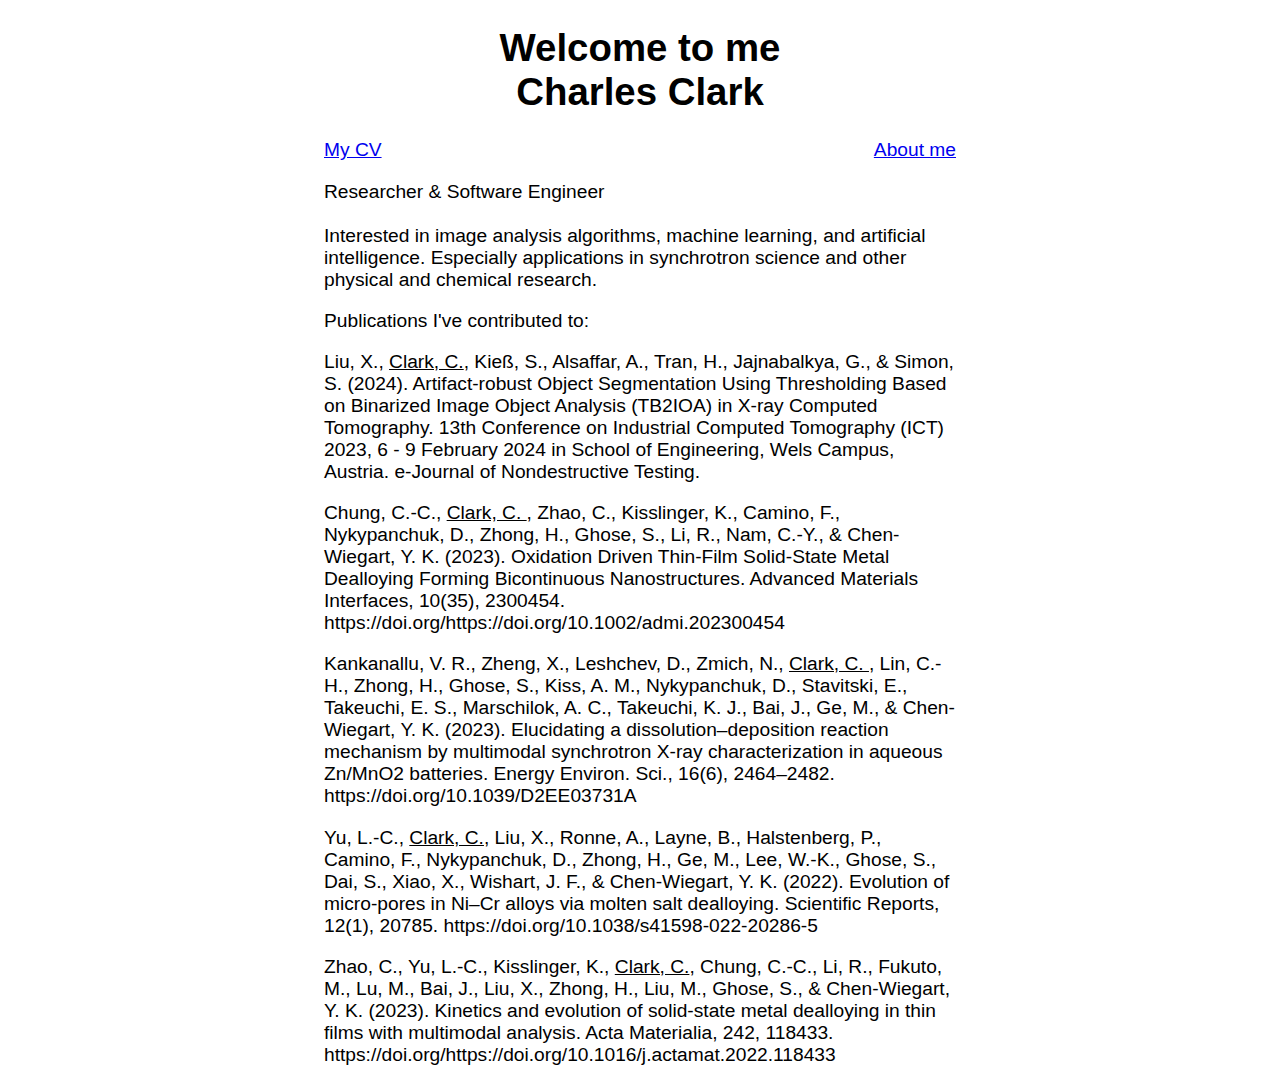
<file: index.html>
<!DOCTYPE html>  <!-- Declaration tells browser to use HTML5 (in this case) -->
<html lang="en">
<head>
    <!-- `meta` tags provide metadata about HTML document  -->
    <meta charset="UTF-8">  
    <meta name="viewport" content="width-device-width, initial=scale-1.0">
    <title> Charles Clark </title>
    <link rel="stylesheet", href="styles.css">

</head>

<body>
    <div class="center">
        <h1 class="center-text"> 
            Welcome to me <br> 
            Charles Clark 
        </h1>
    </div>
    <div class="even-spaced-container center center-text">
        <a href="myCV.pdf" > My CV </a>
        <!-- <a href="another.html"> Blog </a> -->
        <a href="about_me.html"> About me </a>
    </div>
    <div class="center">
        <p style="font-size: 1.5vw">
            Researcher & Software Engineer <br>
            <br>
            Interested in image analysis algorithms, machine learning, and artificial intelligence.
            Especially applications in synchrotron science and other physical and chemical research. <br>
        </p>
    </div>
    <div class="center">
        <p> Publications I've contributed to: </p>
        <p>
            Liu, X., <u> Clark, C.</u>, Kieß, S., Alsaffar, A., Tran, H., Jajnabalkya, G., & Simon, S. (2024). 
            Artifact-robust Object Segmentation Using Thresholding Based on Binarized Image Object Analysis (TB2IOA) in X-ray Computed Tomography. 
            13th Conference on Industrial Computed Tomography (ICT) 2023, 6 - 9 February 2024 in School of Engineering, Wels Campus, Austria. e-Journal of Nondestructive Testing. <br>
        </p>
        <p>
            Chung, C.-C., <u> Clark, C. </u>, Zhao, C., Kisslinger, K., Camino, F., Nykypanchuk, D., Zhong, H., Ghose, S., Li, R., Nam, C.-Y., & Chen-Wiegart, Y. K. (2023). 
            Oxidation Driven Thin-Film Solid-State Metal Dealloying Forming Bicontinuous Nanostructures. Advanced Materials Interfaces, 10(35), 2300454. 
            https://doi.org/https://doi.org/10.1002/admi.202300454
        </p>
        <p>
            Kankanallu, V. R., Zheng, X., Leshchev, D., Zmich, N., <u> Clark, C. </u>, Lin, C.-H., Zhong, H., Ghose, S., Kiss, A. M., Nykypanchuk, D., Stavitski, E., Takeuchi, E. S., Marschilok, A. C., Takeuchi, K. J., Bai, J., Ge, M., & Chen-Wiegart, Y. K. (2023). 
            Elucidating a dissolution–deposition reaction mechanism by multimodal synchrotron X-ray characterization in aqueous Zn/MnO2 batteries. Energy Environ. Sci., 16(6), 2464–2482. 
            https://doi.org/10.1039/D2EE03731A <br>
        </p>
        <p>
            Yu, L.-C., <u> Clark, C.</u>, Liu, X., Ronne, A., Layne, B., Halstenberg, P., Camino, F., Nykypanchuk, D., Zhong, H., Ge, M., Lee, W.-K., Ghose, S., Dai, S., Xiao, X., Wishart, J. F., & Chen-Wiegart, Y. K. (2022). 
            Evolution of micro-pores in Ni–Cr alloys via molten salt dealloying. Scientific Reports, 12(1), 20785. 
            https://doi.org/10.1038/s41598-022-20286-5 <br>
        </p>
        <p>     
            Zhao, C., Yu, L.-C., Kisslinger, K., <u> Clark, C.</u>, Chung, C.-C., Li, R., Fukuto, M., Lu, M., Bai, J., Liu, X., Zhong, H., Liu, M., Ghose, S., & Chen-Wiegart, Y. K. (2023). 
            Kinetics and evolution of solid-state metal dealloying in thin films with multimodal analysis. Acta Materialia, 242, 118433. 
            https://doi.org/https://doi.org/10.1016/j.actamat.2022.118433 <br>
        </p>
    </div>
</body>

</html>
</file>
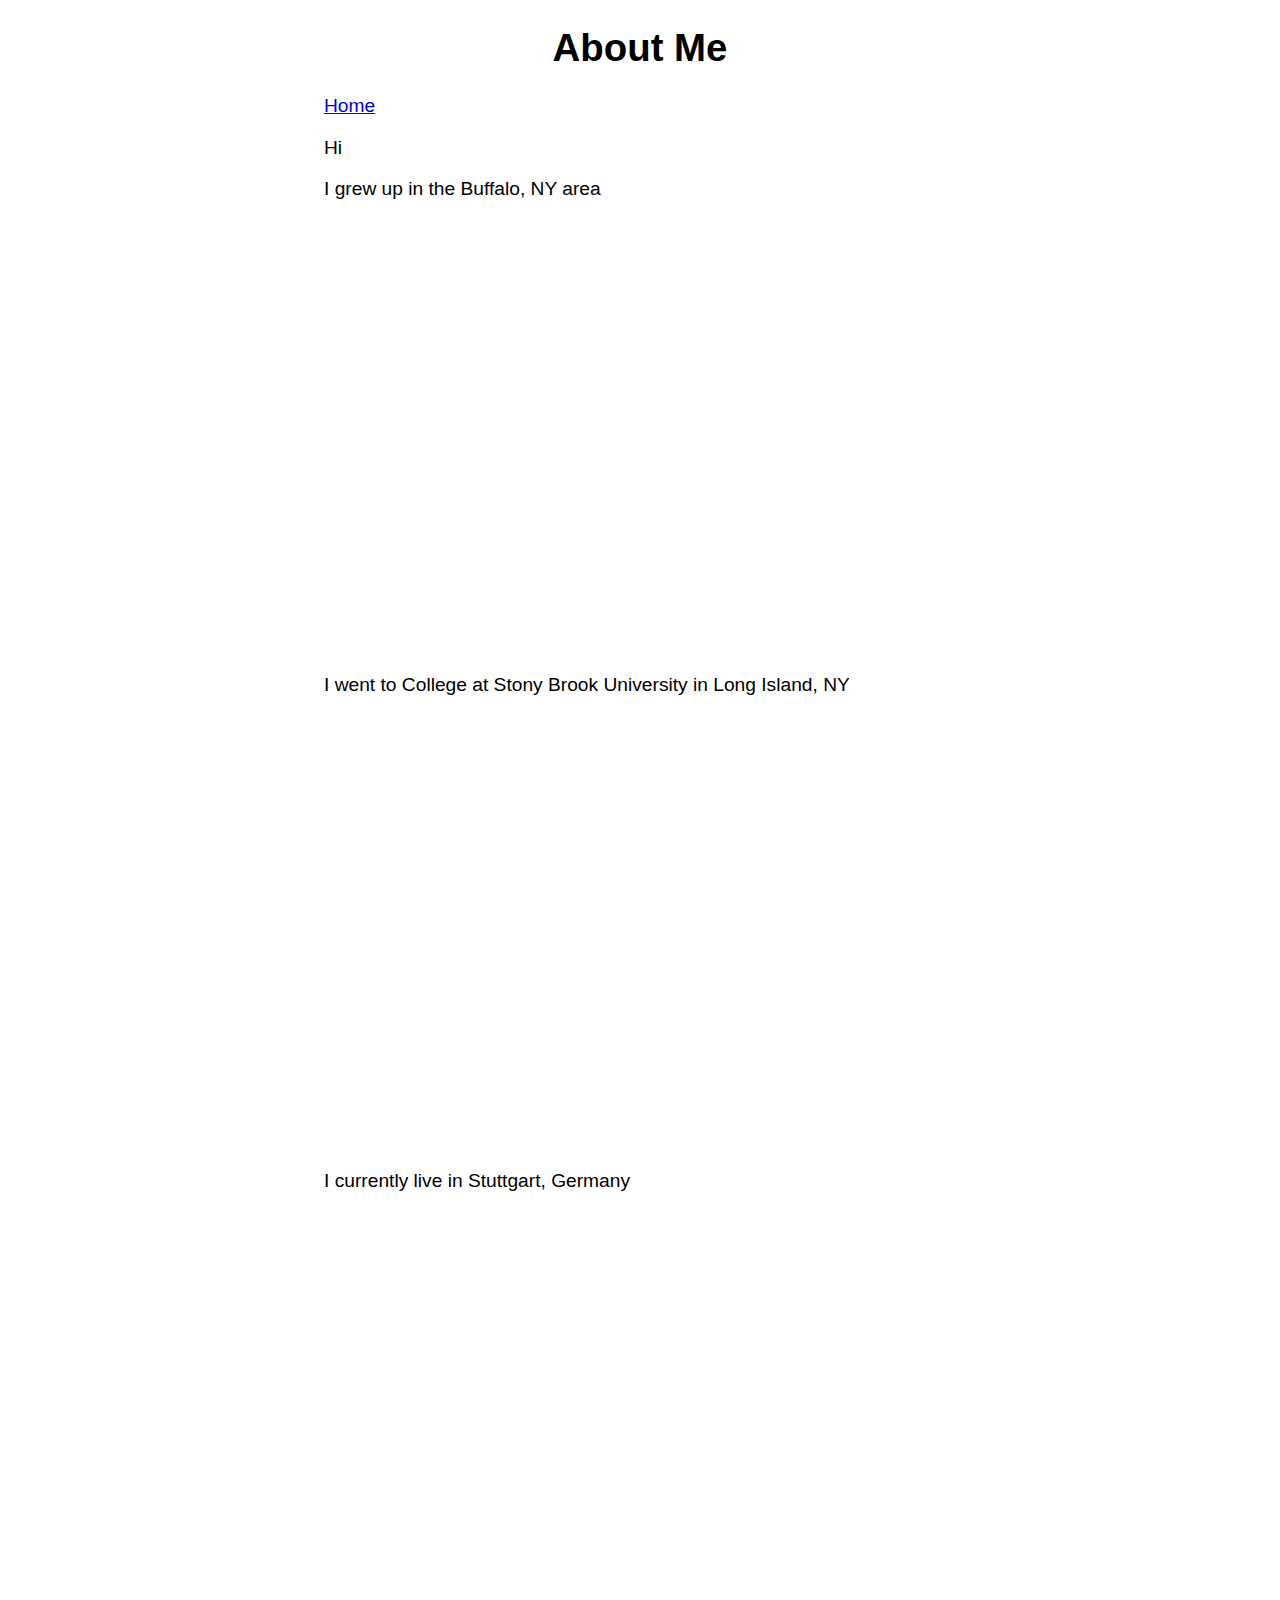
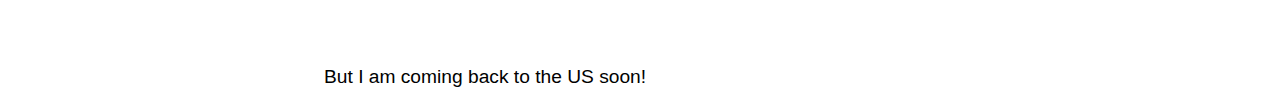
<file: about_me.html>
<!DOCTYPE html>  <!-- Declaration tells browser to use HTML5 (in this case) -->
<html lang="en">
<head>
    <!-- `meta` tags provide metadata about HTML document  -->
    <meta charset="UTF-8">  
    <meta name="viewport" content="width-device-width, initial=scale-1.0">
    <title> about me </title>
    <link rel="stylesheet", href="styles.css">

</head>

<body>
    <div class="center-text">
        <h1> About Me </h1>
    </div>
    <div class="center">
        <p>
            <!-- <a href="index.html"> 🏠 </a> -->
            <a href="index.html"> Home </a>
        </p>
        <p>
            Hi
        </p>
        <p>
            I grew up in the Buffalo, NY area <br>
            
            <iframe 
                src="https://www.google.com/maps/embed?pb=!1m18!1m12!1m3!1d157307.82982261913!2d-79.01641787831674!3d42.89408175155063!2m3!1f0!2f0!3f0!3m2!1i1024!2i768!4f13.1!3m3!1m2!1s0x89d3126152dfe5a1%3A0x982304a5181f8171!2sBuffalo%2C%20NY%2C%20USA!5e0!3m2!1sen!2sde!4v1724884148648!5m2!1sen!2sde" 
                width="600" 
                height="450" 
                style="border:0;" 
                allowfullscreen="" 
                loading="lazy" 
                referrerpolicy="no-referrer-when-downgrade">
            </iframe>
            <br>
        </p>
        
        <p>
            I went to College at Stony Brook University in Long Island, NY <br>
            
            <iframe 
                src="https://www.google.com/maps/embed?pb=!1m18!1m12!1m3!1d48245.15032515461!2d-73.16629444152123!3d40.90868745671247!2m3!1f0!2f0!3f0!3m2!1i1024!2i768!4f13.1!3m3!1m2!1s0x89e83f2aae781151%3A0x49f925381c086b3e!2sStony%20Brook%2C%20NY%2C%20USA!5e0!3m2!1sen!2sde!4v1724885177850!5m2!1sen!2sde" 
                width="600" 
                height="450" 
                style="border:0;" 
                allowfullscreen="" loading="lazy" 
                referrerpolicy="no-referrer-when-downgrade">
            </iframe>
            <br>
        </p>

        <p>
            I currently live in Stuttgart, Germany <br>
            
            <iframe 
                src="https://www.google.com/maps/embed?pb=!1m18!1m12!1m3!1d168264.62513913042!2d9.012064836221278!3d48.77931732889026!2m3!1f0!2f0!3f0!3m2!1i1024!2i768!4f13.1!3m3!1m2!1s0x4799db34c1ad8fd3%3A0x79d5c11c7791cfe4!2sStuttgart!5e0!3m2!1sde!2sde!4v1724883884286!5m2!1sde!2sde" 
                width="600" 
                height="450" 
                style="border:0;" 
                allowfullscreen="" 
                loading="lazy" 
                referrerpolicy="no-referrer-when-downgrade">
            </iframe>
            <br>
        </p>

        <p>
            But I am coming back to the US soon!
        </p>
    </div>
</body>
    
</html>
</file>
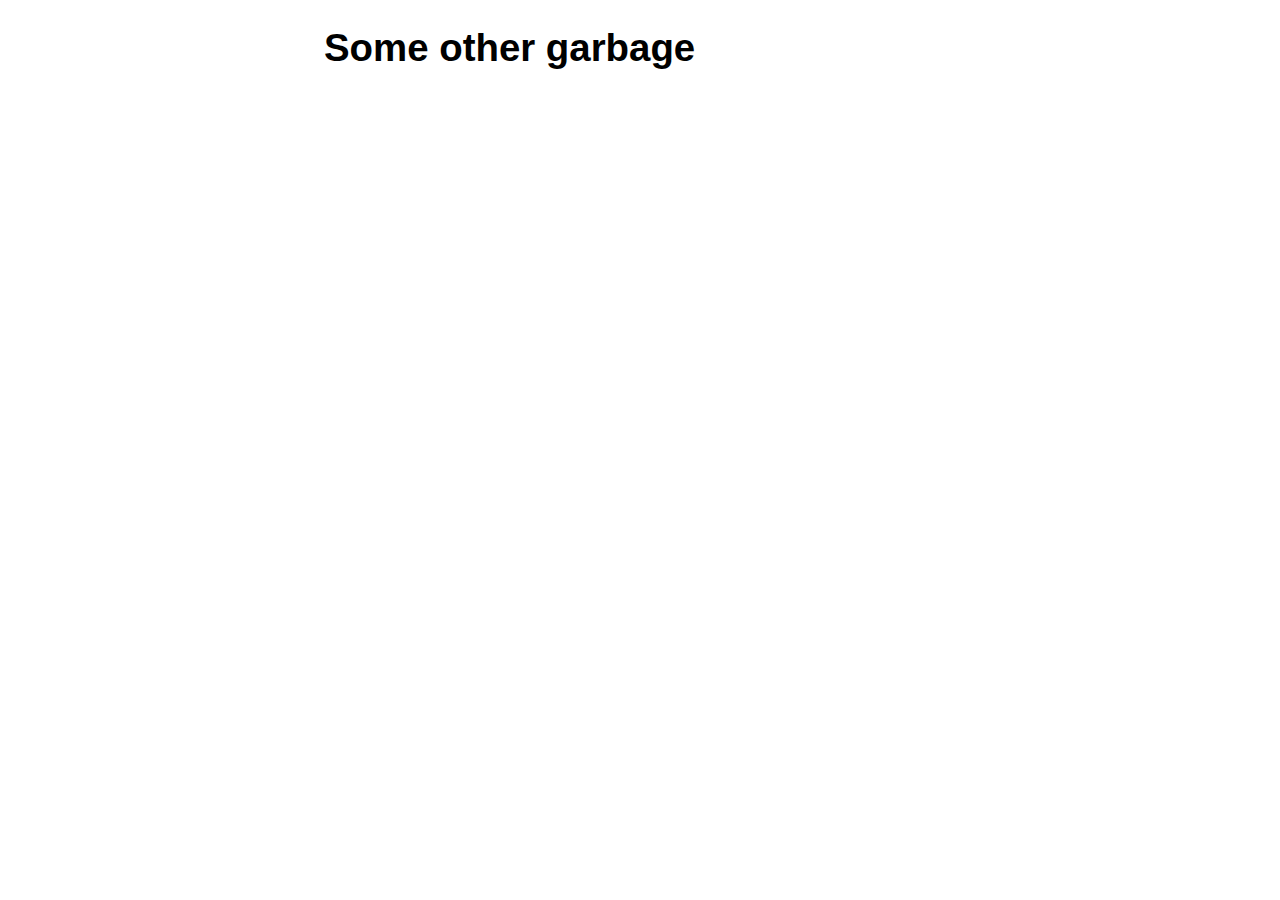
<file: other.html>
<!DOCTYPE html>  <!-- Declaration tells browser to use HTML5 (in this case) -->
<html lang="en">
<head>
    <!-- `meta` tags provide metadata about HTML document  -->
    <meta charset="UTF-8">  
    <meta name="viewport" content="width-device-width, initial=scale-1.0">
    <title> CV! </title>
    <link rel="stylesheet", href="styles.css">

</head>

<body>
    <div class="center">
        <h1> Some other garbage </h1>
    </div>
    <div class="" >
</body>
    
</html>
</file>
<file: styles.css>
/* styles.css */
body {
    font-family: Arial, sans-serif;
}

a {
    font-size: 1.5vw;
}

h1 {
    font-size: 3vw;
}

p {
    font-size: 1.5vw;
}

.even-spaced-container {
    display: flex;
    justify-content: space-between;

}

.center {
    margin: 0 auto;
    width: 50%;
}

.center-text {
    text-align: center;
}

.flying-right {
    position: relative;
    top: 50%;
    /* left: 50%; */
    animation: moveAnimation 20s linear infinite;
}

@keyframes moveAnimation {
    0% {
        transform:  translateX(0);
    }
    25% {
        transform:  translateX(0);
    }
    75% {
        transform: translateX(150%);
    }
    75.001% {
        transform: translateX(-150%);
    }
    100% {
        transform: translateX(0);
    }
}


/* .fly-text-container {
    position: relative;
    width: 100%;
    height: 100vh;
    overflow: hidden;
}

.fly-text {
    position: absolute;
    top: 50%;
    left: 0;
    transform: translate(-100%, -50%);
    animation: flyAnimation 5s linear forwards;
}

@keyframes flyAnimation {
    0% {
        transform: translate(-100%, -50%);
    }
    50% {
        transform: translate(100%, -50%);
    }
    100% {
        transform: translate(0, -50%);
    }
} */
</file>
